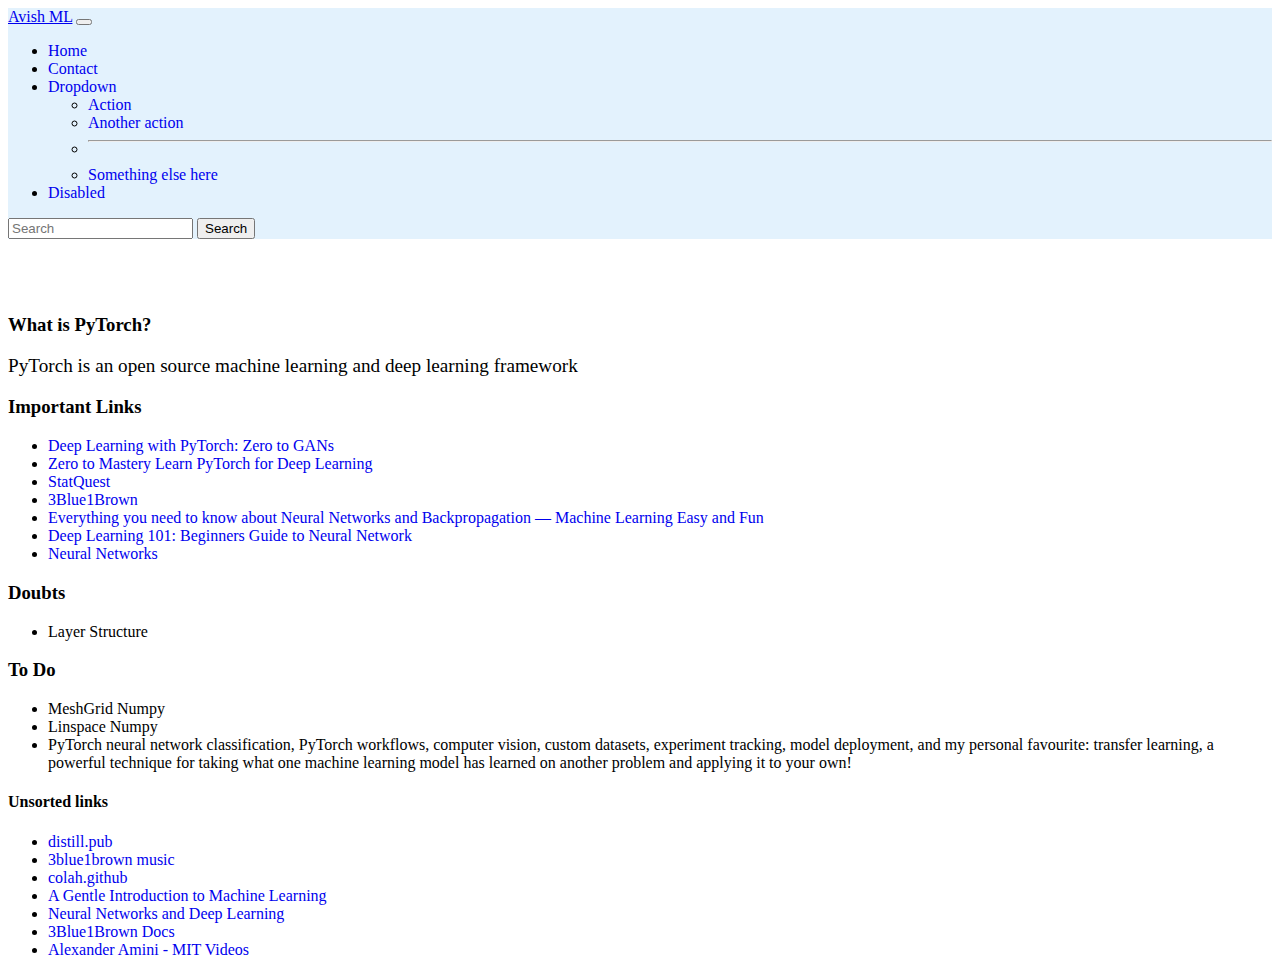
<file: index.html>
<!doctype html>
<html lang="en">

<head>
  <!-- Required meta tags -->
  <meta charset="utf-8">
  <meta name="viewport" content="width=device-width, initial-scale=1">
  <!-- Bootstrap CSS -->
  <link href="https://cdn.jsdelivr.net/npm/bootstrap@5.0.2/dist/css/bootstrap.min.css" rel="stylesheet"
    integrity="sha384-EVSTQN3/azprG1Anm3QDgpJLIm9Nao0Yz1ztcQTwFspd3yD65VohhpuuCOmLASjC" crossorigin="anonymous">
  <script src="https://code.jquery.com/jquery-3.7.0.min.js"
    integrity="sha256-2Pmvv0kuTBOenSvLm6bvfBSSHrUJ+3A7x6P5Ebd07/g=" crossorigin="anonymous"></script>
  <script src="js/home.js"></script>
  <link href="css/home.css" rel="stylesheet">
  <title>Avish</title>
  <base target="_blank">
</head>

<body>
  <nav class="navbar navbar-expand-lg navbar-light fixed-top" style="background-color: #e3f2fd;">
    <div class="container-fluid">
      <a class="navbar-brand" href="#">Avish ML</a>
      <button class="navbar-toggler" type="button" data-bs-toggle="collapse" data-bs-target="#navbarSupportedContent"
        aria-controls="navbarSupportedContent" aria-expanded="false" aria-label="Toggle navigation">
        <span class="navbar-toggler-icon"></span>
      </button>
      <div class="collapse navbar-collapse" id="navbarSupportedContent">
        <ul class="navbar-nav me-auto mb-2 mb-lg-0">
          <li class="nav-item">
            <a class="nav-link active" aria-current="page" href="#">Home</a>
          </li>
          <li class="nav-item">
            <a class="nav-link" href="webpages/contact.html">Contact</a>
          </li>
          <li class="nav-item dropdown">
            <a class="nav-link dropdown-toggle" href="#" id="navbarDropdown" role="button" data-bs-toggle="dropdown"
              aria-expanded="false">
              Dropdown
            </a>
            <ul class="dropdown-menu" aria-labelledby="navbarDropdown">
              <li><a class="dropdown-item" href="#">Action</a></li>
              <li><a class="dropdown-item" href="#">Another action</a></li>
              <li>
                <hr class="dropdown-divider">
              </li>
              <li><a class="dropdown-item" href="#">Something else here</a></li>
            </ul>
          </li>
          <li class="nav-item">
            <a class="nav-link disabled" href="#" tabindex="-1" aria-disabled="true">Disabled</a>
          </li>
        </ul>
        <form class="d-flex">
          <input class="form-control me-2" type="search" placeholder="Search" aria-label="Search">
          <button class="btn btn-outline-success" type="submit">Search</button>
        </form>
      </div>
    </div>
  </nav>
  <div class="container-fluid" style="margin-top: 75px;">
    <h3>What is PyTorch?</h3>
    <p>PyTorch is an open source machine learning and deep learning framework</p>

    <div class="row">
      <div class="col-sm-4">
        <h3 class="text-center display-6">Important Links</h3>
        <ul>
          <li>
            <a
              href="https://jovian.com/learn/deep-learning-with-pytorch-zero-to-gans/lesson/lesson-1-pytorch-basics-and-linear-regression">Deep
              Learning with PyTorch: Zero to GANs</a>
          </li>
          <li>
            <a href="https://www.learnpytorch.io/">Zero to Mastery Learn PyTorch for Deep Learning</a>
          </li>
          <li>
            <a href="https://www.youtube.com/watch?v=sDv4f4s2SB8&pp=ygUQZ3JhZGllbnQgZGVzY2VudA%3D%3D">StatQuest</a>
          </li>
          <li>
            <a href="https://www.youtube.com/watch?v=IHZwWFHWa-w&pp=ygUQZ3JhZGllbnQgZGVzY2VudA%3D%3D">3Blue1Brown</a>
          </li>
          <li>
            <a
              href="https://towardsdatascience.com/everything-you-need-to-know-about-neural-networks-and-backpropagation-machine-learning-made-easy-e5285bc2be3a#:~:text=The%20Neural%20Network%20is%20constructed,the%20result%20for%20given%20inputs.">Everything
              you need to know about Neural Networks and Backpropagation — Machine Learning Easy and Fun</a>
          </li>
          <li>
            <a href="https://www.analyticsvidhya.com/blog/2021/03/basics-of-neural-network/">Deep Learning 101:
              Beginners Guide to Neural Network</a>
          </li>
          <li>
            <a href="https://madewithml.com/courses/foundations/neural-networks/">Neural Networks</a>
          </li>
        </ul>
      </div>

      <div class="col-sm-4">
        <h3 class="text-center display-6">Doubts</h3>
        <ul>
          <li>Layer Structure</li>
        </ul>
      </div>

      <div class="col-sm-4">
        <h3 class="text-center display-6">To Do</h3>
        <ul>
          <li>MeshGrid Numpy</li>
          <li>Linspace Numpy</li>
          <li>PyTorch neural network classification, PyTorch workflows, computer vision, custom datasets, experiment
            tracking, model deployment, and my personal favourite: transfer learning, a powerful technique for taking
            what one machine learning model has learned on another problem and applying it to your own!</li>
        </ul>
      </div>
    </div>
    <div class="row">
      <div class="col-sm-4">
        <h4 class="text-center display-6">
          Unsorted links
        </h4>
        <ul>
          <li>
            <a href="https://distill.pub/">distill.pub</a>
          </li>
          <li>
            <a href="https://vincerubinetti.bandcamp.com/album/the-music-of-3blue1brown">3blue1brown music</a>
          </li>
          <li>
            <a href="http://colah.github.io/">colah.github</a>
          </li>
          <li>
            <a
              href="https://www.youtube.com/watch?v=Gv9_4yMHFhI&list=PLblh5JKOoLUICTaGLRoHQDuF_7q2GfuJF&index=1&pp=iAQB">A
              Gentle Introduction to Machine Learning</a>
          </li>
          <li>
            <a href="http://neuralnetworksanddeeplearning.com/">Neural Networks and Deep Learning</a>
          </li>
          <li>
            <a href="https://www.3blue1brown.com/topics/neural-networks">3Blue1Brown Docs</a>
          </li>
          <li>
            <a href="https://www.youtube.com/@AAmini/videos">Alexander Amini - MIT Videos</a>
          </li>
        </ul>
      </div>
    </div>
  </div>
  <!-- <a href="webpages/contact.html">Contact Us</a> -->

  <!-- Option 1: Bootstrap Bundle with Popper -->
  <script src="https://cdn.jsdelivr.net/npm/bootstrap@5.0.2/dist/js/bootstrap.bundle.min.js"
    integrity="sha384-MrcW6ZMFYlzcLA8Nl+NtUVF0sA7MsXsP1UyJoMp4YLEuNSfAP+JcXn/tWtIaxVXM"
    crossorigin="anonymous"></script>
</body>

</html>
</file>
<file: css/home.css>
div p {
  /* font-family: 'Gill Sans', 'Gill Sans MT', Calibri, 'Trebuchet MS', sans-serif; */
  font-size: larger;
}

li a {
  text-decoration: none;
}
</file>
